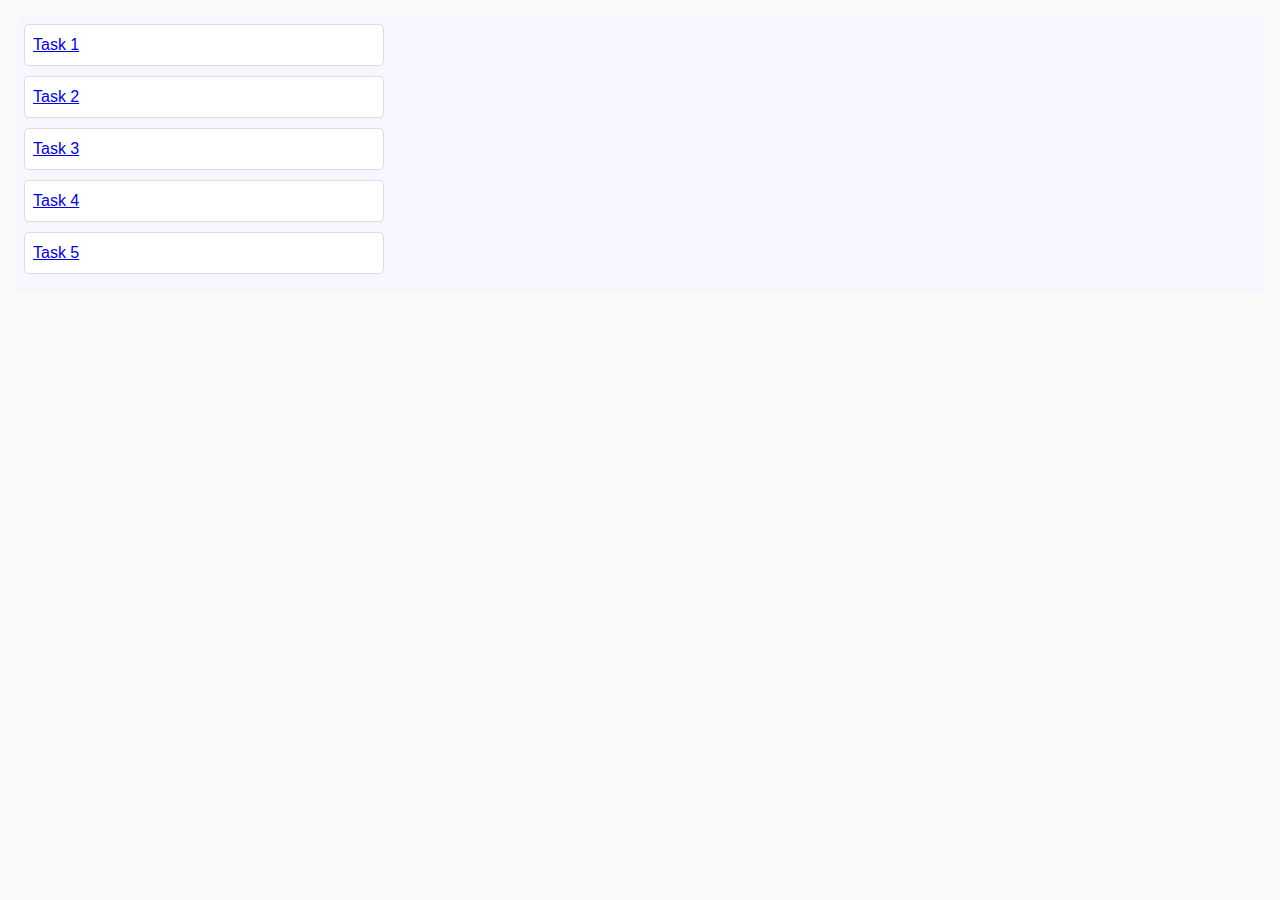
<file: index.html>
<!DOCTYPE html>
<html lang="en">
  <head>
    <meta charset="UTF-8" />
    <meta http-equiv="X-UA-Compatible" content="IE=edge" />
    <meta name="viewport" content="width=device-width, initial-scale=1.0" />
    <title>Homework 7</title>
    <link rel="stylesheet" href="./css/common.css" />
  </head>
  <body>
    <ul>
      <li><a href="./task-1.html">Task 1</a></li>
      <li><a href="./task-2.html">Task 2</a></li>
      <li><a href="./task-3.html">Task 3</a></li>
      <li><a href="./task-4.html">Task 4</a></li>
      <li><a href="./task-5.html">Task 5</a></li>
    </ul>
  </body>
</html>
</file>
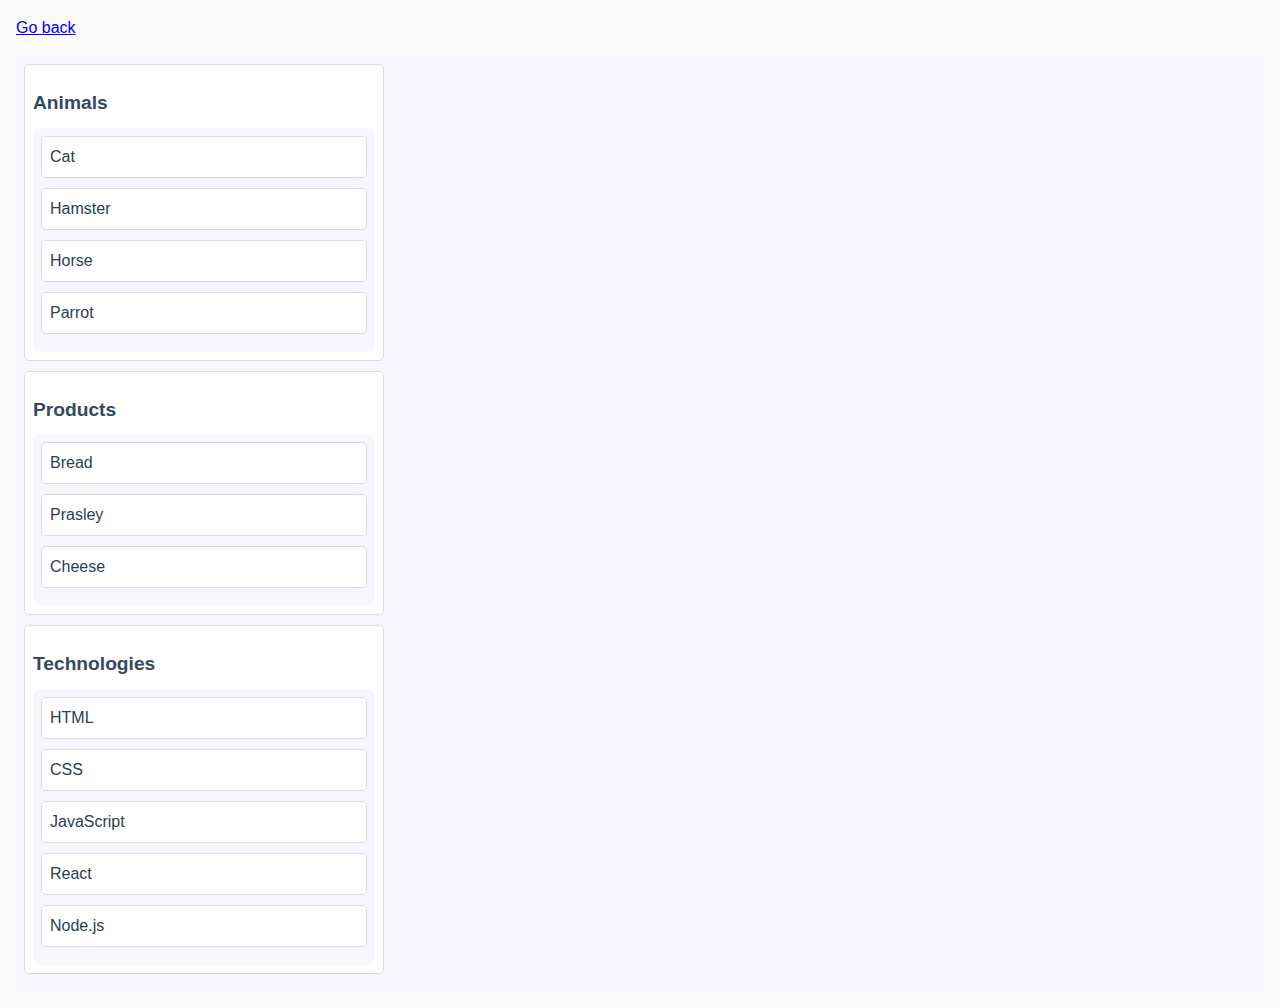
<file: task-1.html>
<!DOCTYPE html>
<html lang="en">
  <head>
    <meta charset="UTF-8" />
    <meta http-equiv="X-UA-Compatible" content="IE=edge" />
    <meta name="viewport" content="width=device-width, initial-scale=1.0" />
    <title>Task 1</title>
    <link rel="stylesheet" href="./css/common.css" />
  </head>
  <body>
    <p><a href="./index.html">Go back</a></p>

    <ul id="categories">
      <li class="item">
        <h2>Animals</h2>

        <ul>
          <li>Cat</li>
          <li>Hamster</li>
          <li>Horse</li>
          <li>Parrot</li>
        </ul>
      </li>
      <li class="item">
        <h2>Products</h2>

        <ul>
          <li>Bread</li>
          <li>Prasley</li>
          <li>Cheese</li>
        </ul>
      </li>
      <li class="item">
        <h2>Technologies</h2>

        <ul>
          <li>HTML</li>
          <li>CSS</li>
          <li>JavaScript</li>
          <li>React</li>
          <li>Node.js</li>
        </ul>
      </li>
    </ul>

    <script src="./js/task-1.js" type="module"></script>
  </body>
</html>
</file>
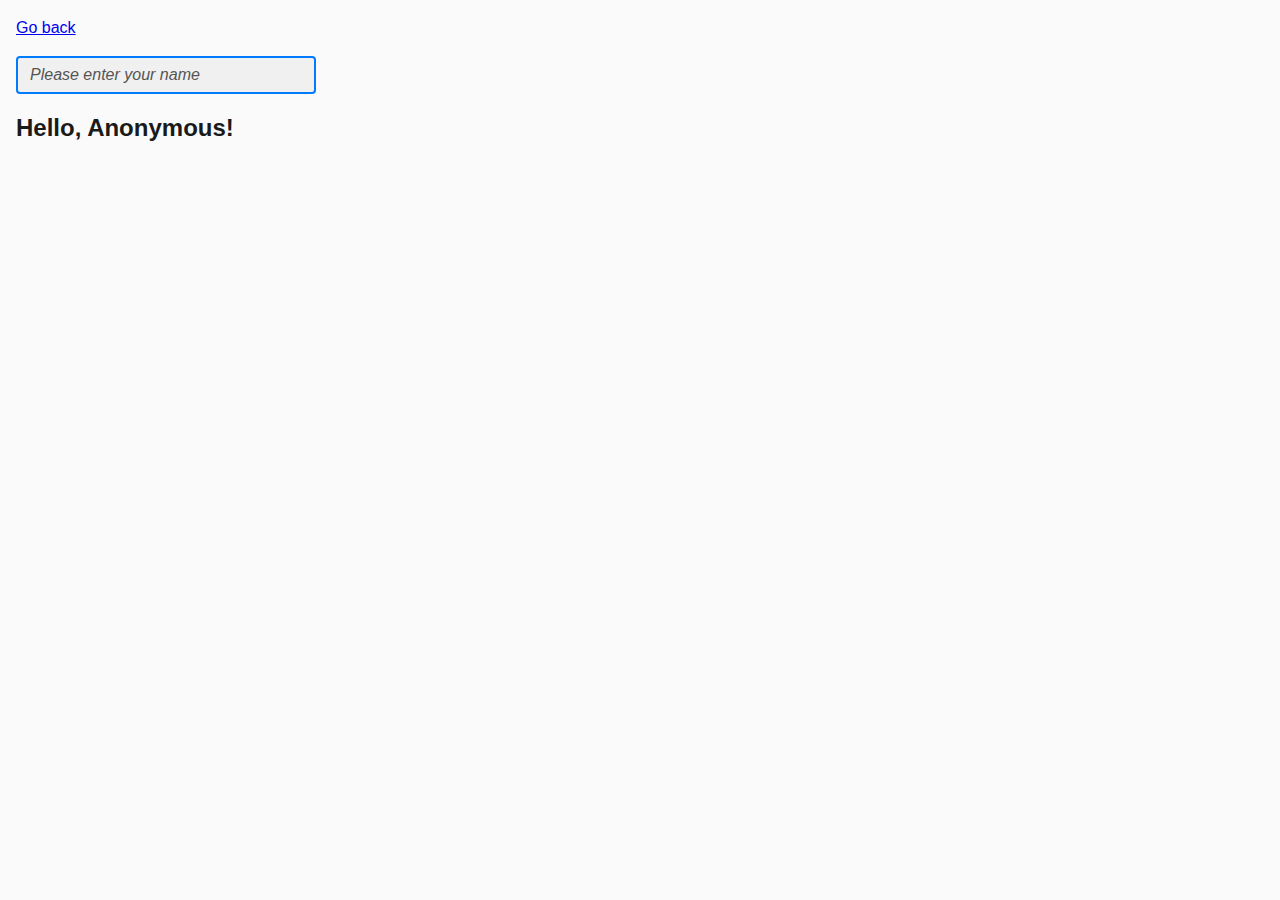
<file: task-3.html>
<!DOCTYPE html>
<html lang="en">
  <head>
    <meta charset="UTF-8" />
    <meta http-equiv="X-UA-Compatible" content="IE=edge" />
    <meta name="viewport" content="width=device-width, initial-scale=1.0" />
    <title>Task 3</title>
    <link rel="stylesheet" href="./css/common.css" />
  </head>
  <body>
    <p><a href="./index.html">Go back</a></p>

    <input type="text" class="name-input" id="name-input" placeholder="Please enter your name" />
    <h1>Hello, <span id="name-output">Anonymous</span>!</h1>

    <script src="./js/task-3.js" type="module"></script>
  </body>
</html>
</file>
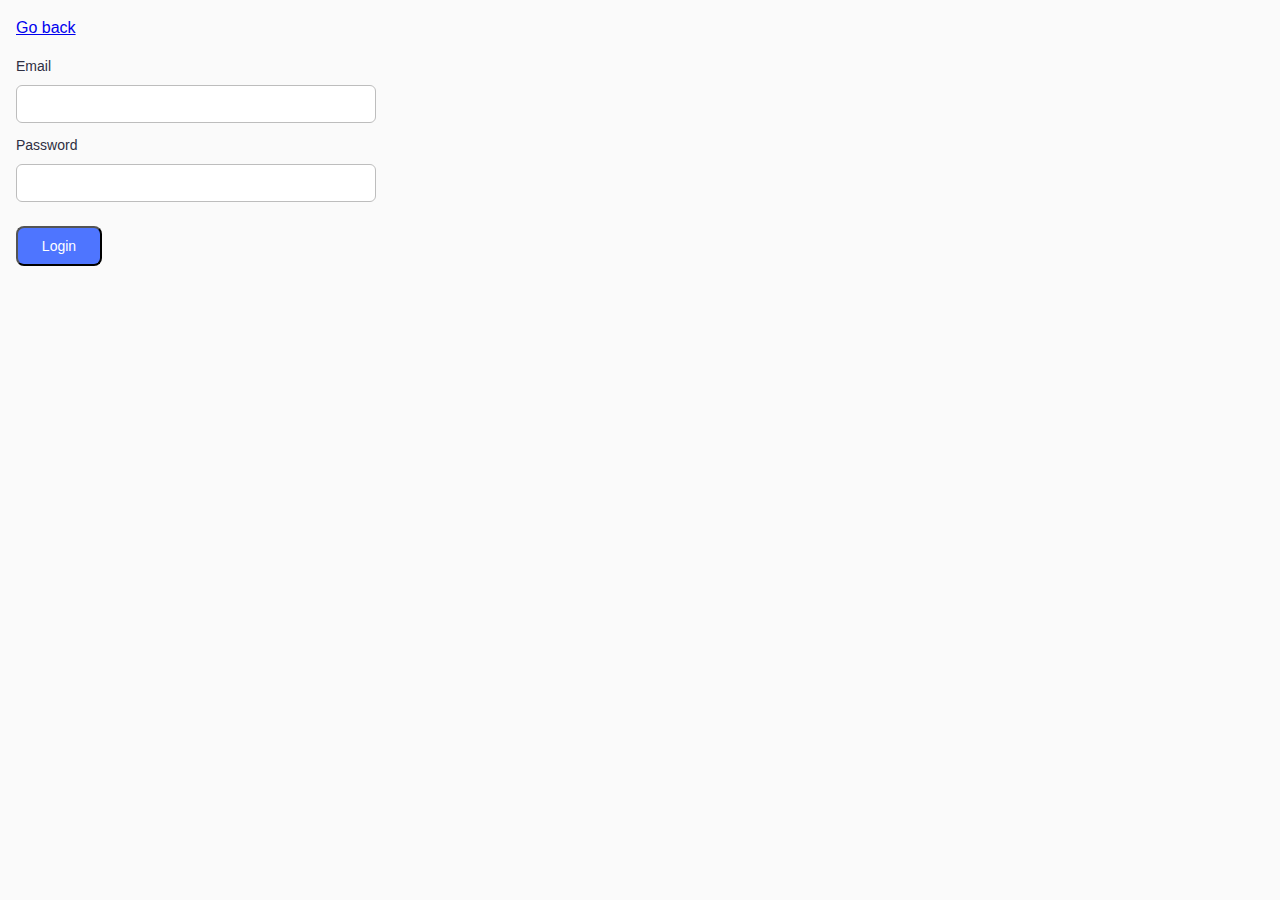
<file: task-4.html>
<!DOCTYPE html>
<html lang="en">
  <head>
    <meta charset="UTF-8" />
    <meta http-equiv="X-UA-Compatible" content="IE=edge" />
    <meta name="viewport" content="width=device-width, initial-scale=1.0" />
    <title>Task 4</title>
    <link rel="stylesheet" href="./css/common.css" />
  </head>
  <body>
    <p><a href="./index.html">Go back</a></p>

    <form class="login-form">
      <label>
        Email
        <input type="email" name="email" />
      </label>
      <label>
        Password
        <input type="password" name="password" />
      </label>
      <button type="submit">Login</button>
    </form>

    <script src="./js/task-4.js" type="module"></script>
  </body>
</html>
</file>
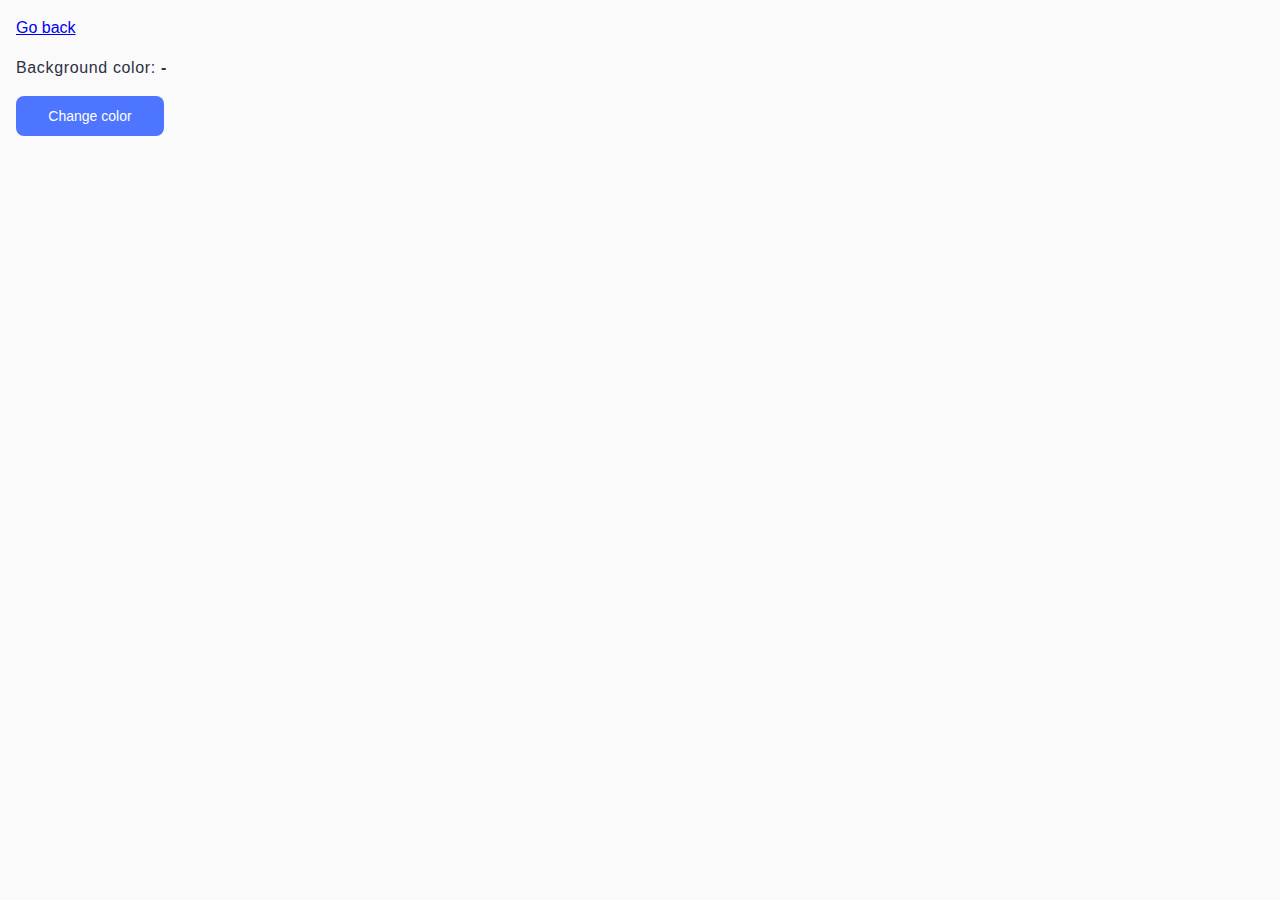
<file: task-5.html>
<!DOCTYPE html>
<html lang="en">
  <head>
    <meta charset="UTF-8" />
    <meta http-equiv="X-UA-Compatible" content="IE=edge" />
    <meta name="viewport" content="width=device-width, initial-scale=1.0" />
    <title>Task 5</title>
    <link rel="stylesheet" href="./css/common.css" />
  </head>
  <body>
    <p><a href="./index.html">Go back</a></p>

    <div class="widget">
      <p>Background color: <span class="color">-</span></p>
      <button type="button" class="change-color">Change color</button>
    </div>

    <script src="./js/task-5.js" type="module"></script>
  </body>
</html>
</file>
<file: css/common.css>
* {
  box-sizing: border-box;
}

body {
  margin: 16px;
  font-family: -apple-system, BlinkMacSystemFont, "Segoe UI", Roboto, Oxygen,
    Ubuntu, Cantarell, "Open Sans", "Helvetica Neue", sans-serif;
  -webkit-font-smoothing: antialiased;
  -moz-osx-font-smoothing: grayscale;
  background-color: #fafafa;
  color: #212121;
  line-height: 1.5;
}


-------------------task--1------------------

section {
  background: #fff;
  border-radius: 8px;
  padding: 24px;
  margin: 20px 0;
  box-shadow: 0 2px 4px rgba(0, 0, 0, 0.1);
  width: 440px;
}

h2 {
  font-size: 1.2em;
  margin-bottom: 10px;
  color: #34495e;
}

ul {
  border-radius: 8px;
  padding: 8px;
  background: #f6f6fe;
  list-style-type: none;
}

li {
  margin-bottom: 10px;
  padding: 8px;
  border: 1px solid #ddd;
  border-radius: 5px;
  background-color: #fff;
  color: #2c3e50;
  max-width: 360px;
  box-sizing: border-box;
}
---------------------task--2------------------
a {
  color: #007BFF;
  text-decoration: none;
  margin-bottom: 20px;
}

a:hover {
  text-decoration: underline;
}

.gallery {
  display: grid;
  grid-template-columns: repeat(3, 1fr); 
  gap: 24px; 
  max-width: 1128px; 
  margin: 0 24px; 
}

.gallery-item {
  padding: 0; 
  background-color: #fff; 
}

.gallery-image {
  max-width: 100%;
  display: block; 
  height: auto;
}


----------------------task--3--------------- 




a {
  color: #007BFF;
  text-decoration: none;
  margin-bottom: 20px;
}

a:hover {
  text-decoration: underline;
}


.gallery {
  display: flex;
  flex-wrap: wrap;
  gap: 24px;
  padding: 0;
  list-style: none;
  max-width: 1440px;
  margin: 0 auto;
}

.gallery-item {
  flex: 1 1 calc(33.33% - 16px);
  background-color: #fff;
  box-shadow: 0 2px 4px rgba(0, 0, 0, 0.1);
}

.gallery-image {
  max-width: 100%;
  display: block;
  height: auto;
}


#name-input {
  padding: 8px 12px;
  font-size: 16px;
  border: 2px solid #007BFF; 
  border-radius: 4px;
  background-color: #f0f0f0;
  width: 300px; 
  margin-bottom: 16px;
  outline: none;
}

#name-input::placeholder {
  color: #555;
  font-style: italic; 
}

h1 {
  font-size: 24px;
  color: #1a1a1a; 
  margin: 0;
}

#name-output {
  color: #1a1a1a; 
}

-----------------------task--4-----------------

.login-form {
  background-color: #ffffff;
  border-radius: 10px;
  padding: 24px;
  max-width: 360px;
  margin: 40px auto; 
  box-shadow: 0 2px 6px rgba(0, 0, 0, 0.1);
  font-family: Arial, sans-serif;
  box-sizing: border-box;
}

.login-form label {
  display: block;
  font-size: 14px;
  color: #2e2f42;
  margin-top: 12px;
}

.login-form input {
  display: block;
  width: 360px;
  margin-top: 8px;
  padding: 10px 12px;
  font-size: 14px;
  border: 1px solid #bdbdbd;
  border-radius: 6px;
  outline: none;
  box-sizing: border-box;
}

.login-form button {
  margin-top: 24px;
  padding: 8px 16px;
  background: #4e75ff;
  color: white;
  border-radius: 8px;
  font-size: 14px;
  cursor: pointer;
  width: 86px;
  height: 40px;
  transition: background-color 0.3s ease;
}

.login-form button:hover {
  background-color:  #6c8cff;
}

-----------------task--5-----------------------




.widget {
  background-color: #ffffff;
border-radius: 8px;
padding: 100px 88px;
width: 345px;
height: 280px;
}

.widget p {
font-weight: 400;
font-size: 16px;
line-height: 150%;
letter-spacing: 0.04em;
color: #2e2f42;
}

.widget .color {
  font-weight: bold;
}



.change-color {
  background-color: #4e75ff;;
  color: #ffffff;
  border: none;
  border-radius: 8px;
  padding: 8px 16px;
  font-size: 14px;
  width: 148px;
height: 40px;
  cursor: pointer;
  transition: background-color 0.3s ease;
}

.change-color:hover {
  background-color: #2563eb;
}
</file>
